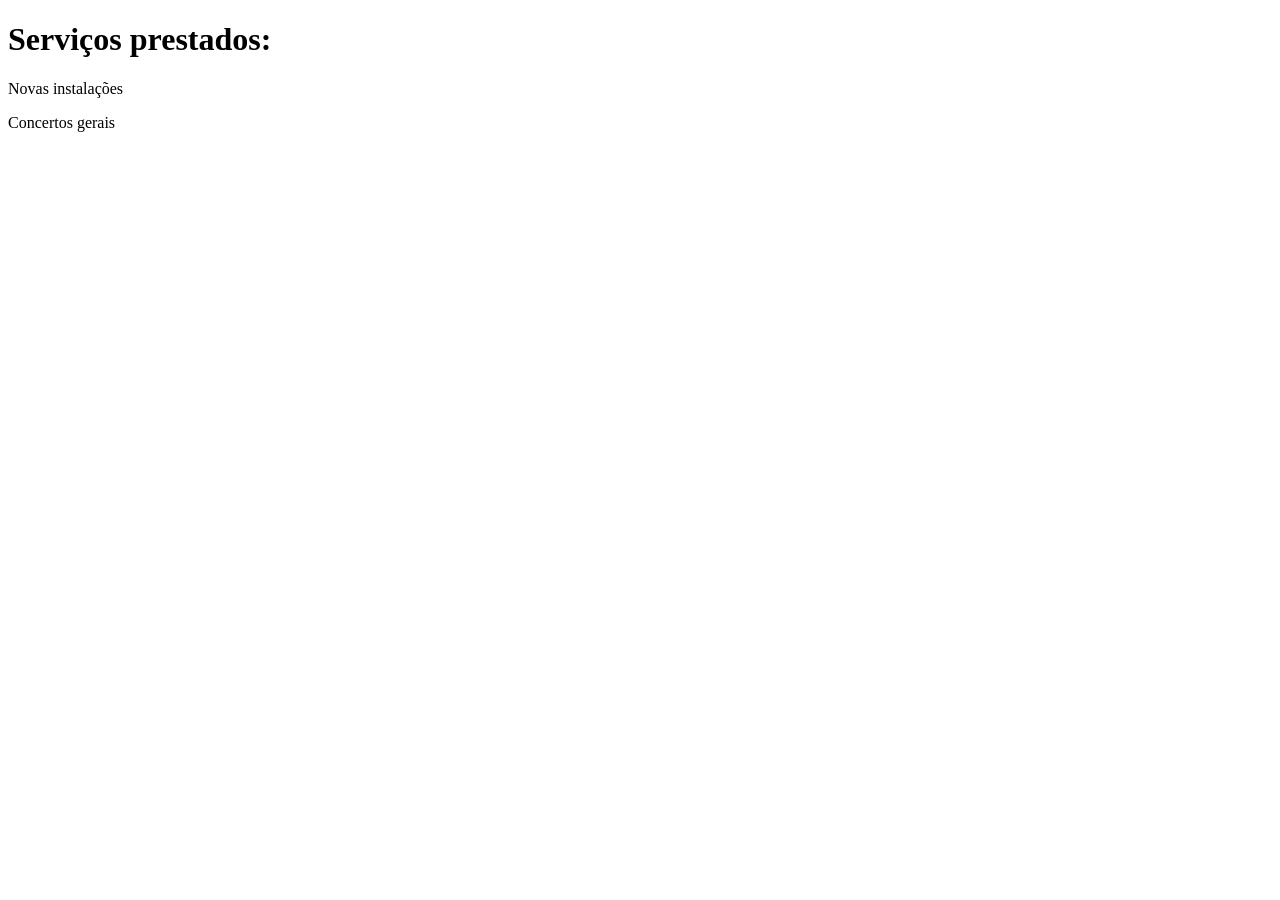
<file: Projeto Mário/servicos.html>
<!DOCTYPE html>
<html lang="en">
<head>
    <meta charset="UTF-8">
    <meta name="viewport" content="width=device-width, initial-scale=1.0">
    <title>Serviços Disponíveios</title>
</head>
<body>
    <h1>Serviços prestados:</h1>
    
    <p>Novas instalações</p>
    <p>Concertos gerais</p>
</body>
</html>
</file>
